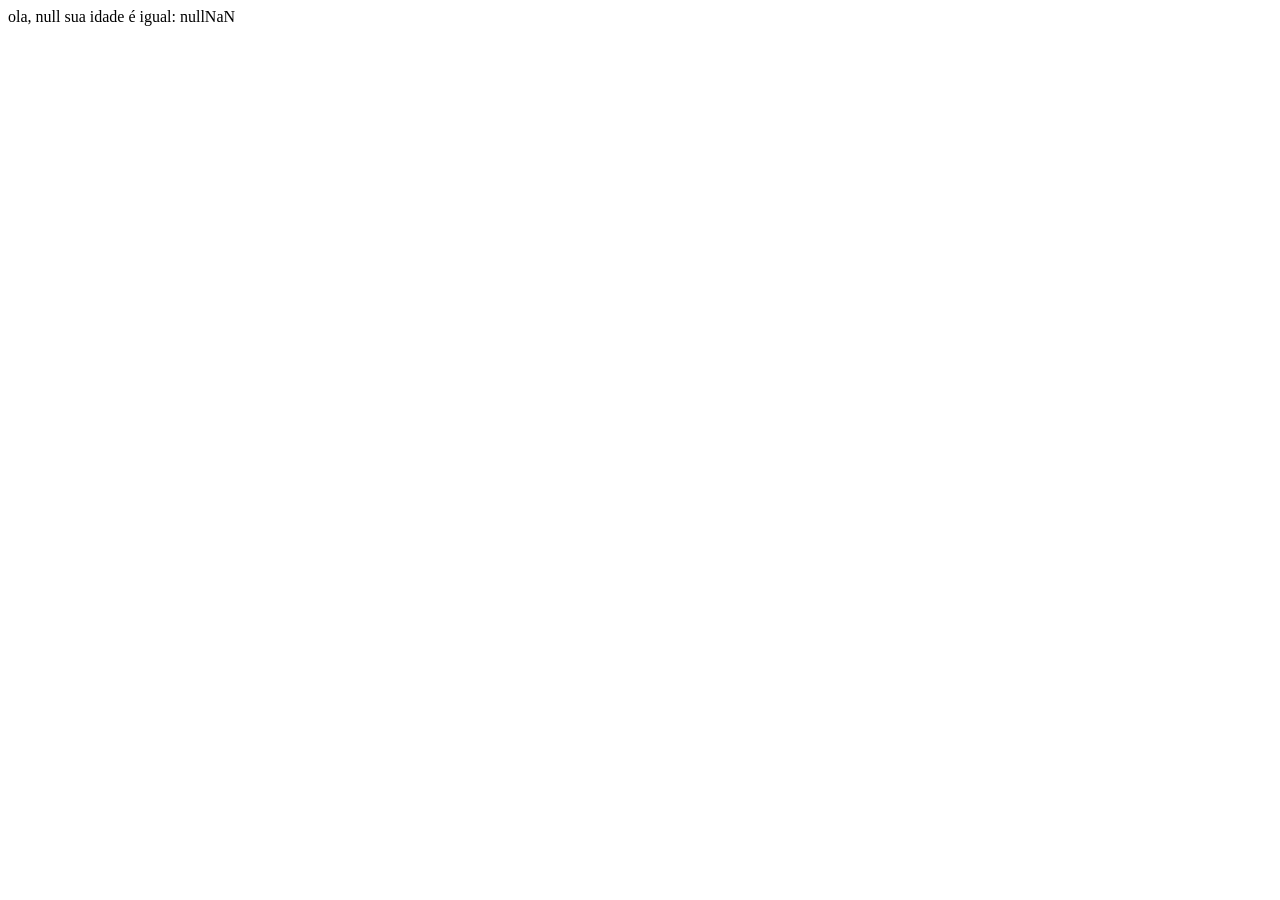
<file: concatenacao.html>
<!DOCTYPE html>
<html lang="pt-br">
<head>
    <meta charset="UTF-8">
    <meta name="viewport" content="width=device-width, initial-scale=1.0">
    <title>Javascript - Concatenação</title>
</head>

<body>

    <script>
        //prompt salva os dados do tipo texto
        let nome = prompt('Digite seu nome'); 
        let idade = prompt("Digite sua idade");
        document.write('ola, ' + nome + ' sua idade é igual: ' + idade);
        
        //Casting: parseInt(), parseIntFloat(), toString()
        let valor1 = '10';
        let converInt = parseInt(valor1);
        console.log(valor1);
        console.log(typeof(valor1));
        console.log(converInt);
        console.log(typeof(converInt));

        let teste = parseFloat(prompt('Digite sua nota'));
        document.write(teste);
        console.log(teste);
        console.log(typeof(teste));

    </script>
</body>
</html>
</file>
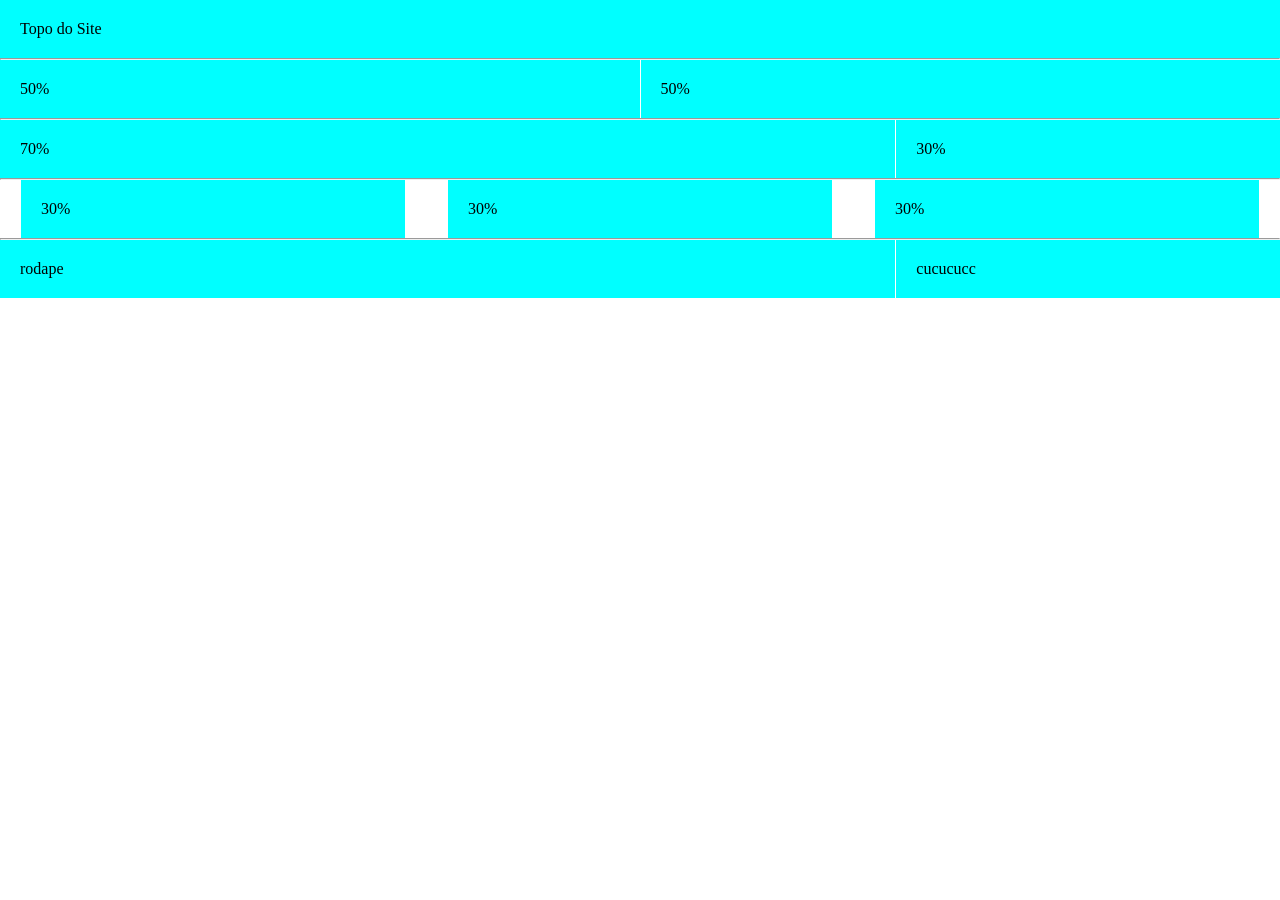
<file: flexbox.html>
<!DOCTYPE html>
<html lang="pt-BR">
<head>
    <meta charset="UTF-8">
    <meta name="viewport" content="width=device-width, initial-scale=1.0">
    <title>Flex Box</title>

    <link rel="stylesheet" href="flexbox.css">

</head>
<body>
    
    <header id="top" class="conteiner">
        <div class="col-100">
            Topo do Site
        </div>
    </header>

    <hr>

    <main>
        <div id="50" class="conteiner">
            <div class="col-50">50%</div>
            <div class="col-50">50%</div>
        </div>

        <hr>

        <div id="70e30" class="conteiner">
            <div class="col-70">70%</div>
            <div class="col-30">30%</div>
        </div>

        <hr>

        <div id="303030" class="conteiner">
            <div class="col-30">30%</div>
            <div class="col-30">30%</div>
            <div class="col-30">30%</div>
        </div>

        <hr>

    </main>

    <footer id="Rodape" class="conteiner">
        <div class="col-70">rodape</div>
        <div class="col-30">cucucucc</div>
       
    </footer>

</body>
</html>
</file>
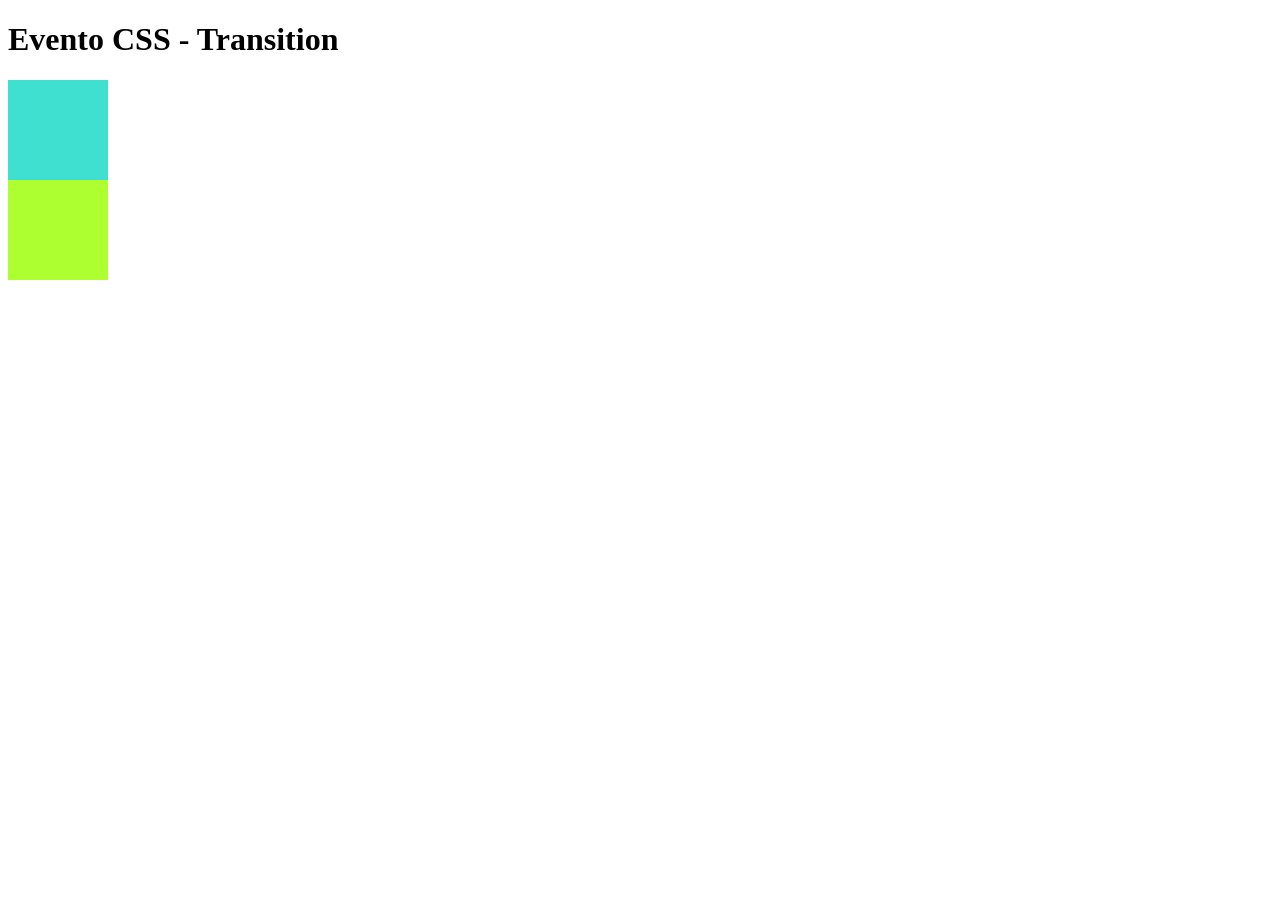
<file: transito.html>
<!DOCTYPE html>
<html lang="pt-br">

<head>
    <meta charset="UTF-8">
    <meta name="viewport" content="width=device-width, initial-scale=1.0">
    <title>Eventos</title>
</head>


<style>
    .blue {
        width: 100px;
        height: 100px;
        background: turquoise;
        /* Evento Transition */
        transition: width 1s;
        transition-timing-function:
            cubic-bezier(1.1, 0.7, 1.0, 0.1);
    }

    .green {
        width: 100px;
        height: 100px;
        background: greenyellow;
        transition: width 3s;
        transition-timing-function:
        cubic-bezier(0.895, 0.03, 0.685, 0.22)
    }

    .blue:hover {
        width: 600px;
    }

    .green:hover {
        width: 600px;
    }
</style>

<body>
    <h1>Evento CSS - Transition</h1>

    <div class="blue"></div>
    <div class="green"></div>

</body>

</html>
</file>
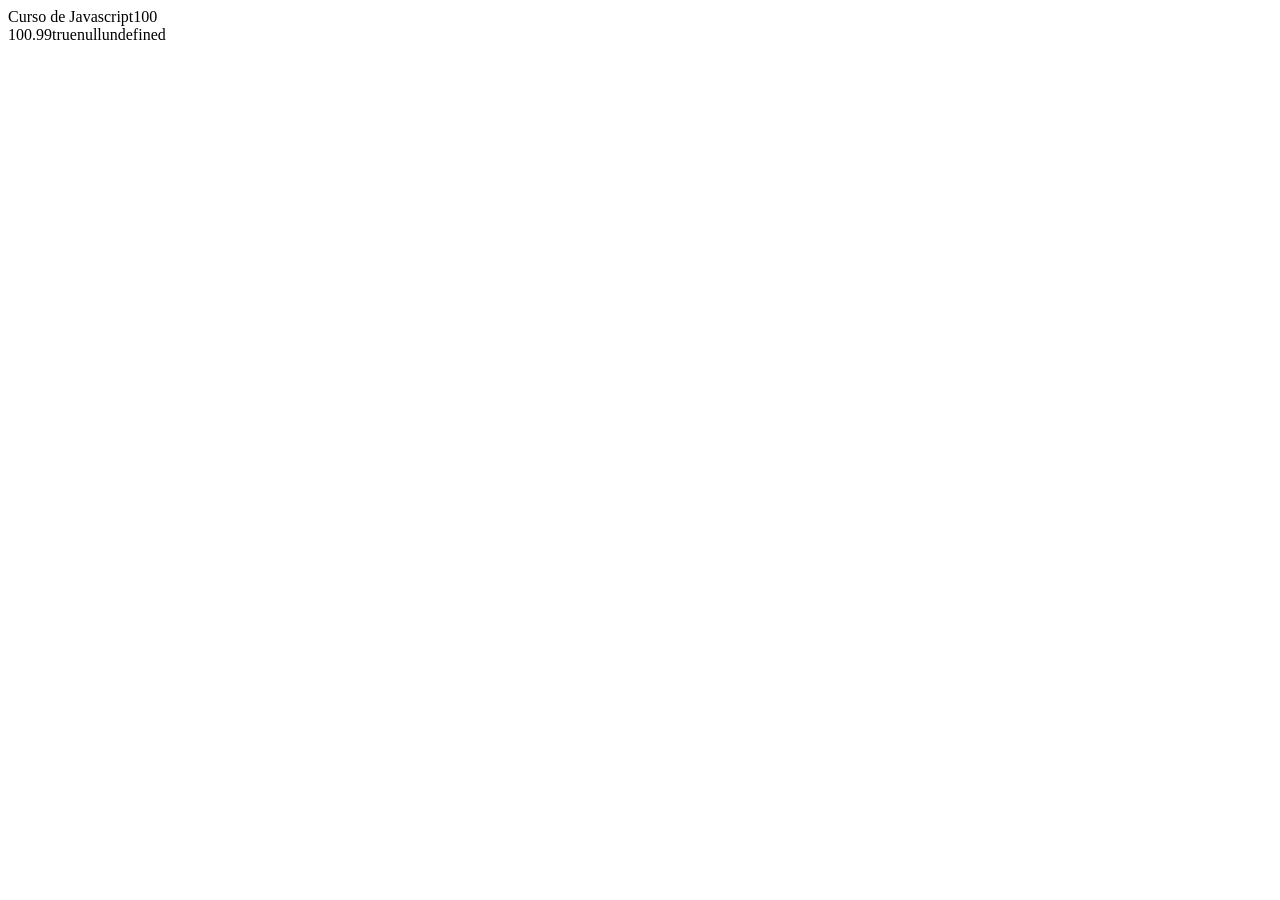
<file: variaveis.html>
<!DOCTYPE html>
<html lang="pt-br">
<head>
    <meta charset="UTF-8">
    <meta name="viewport" content="width=device-width, initial-scale=1.0">
    <title>Javascript - Variaveis</title>
</head>
<body>
    

    <script>
        var text = 'Curso de Javascript';
        console.log(text);
        document.write(text);
        alert(text); //Não usar muito, considerado invasivo.

        var numero = 100
        console.log(numero);
        document.write(numero + '<br>');

        let numeroFracao = 100.99;
        console.log(numeroFracao);
        document.write(numeroFracao);

        let teste = true;
        console.log(teste);
        document.write(teste);

        let valorNulo = null;
        console.log(valorNulo);
        document.write(valorNulo);

        let valorNaodefinido = undefined;
        console.log(valorNaodefinido);
        document.write(valorNaodefinido);

        
    </script>
</body>
</html>
</file>
<file: flexbox.css>
*{
    margin: 0;
    padding: 0;
    box-sizing: border-box;
}

.conteiner{
    display: flex;
    gap: 1px;
    flex-direction: row;
}

.conteiner div{
    background-color: aqua;
    padding: 20px;
    margin: auto;
}

.col-30{
    flex: 0 1 30%;
}

.col-50{
    flex: 0 1 50%;
}

.col-70{
    flex: 0 1 70%;
}

.col-100{
    flex: 0 1 100%;
}

#50{
    justify-content: center;
}

#70e30{
    justify-content: center;
}

#303030{
    justify-content: center;
}

#rodape{
    position: fixed;
    bottom: 0;
    left: 0;
    width: 100%;
    height: 50px;
}
</file>
